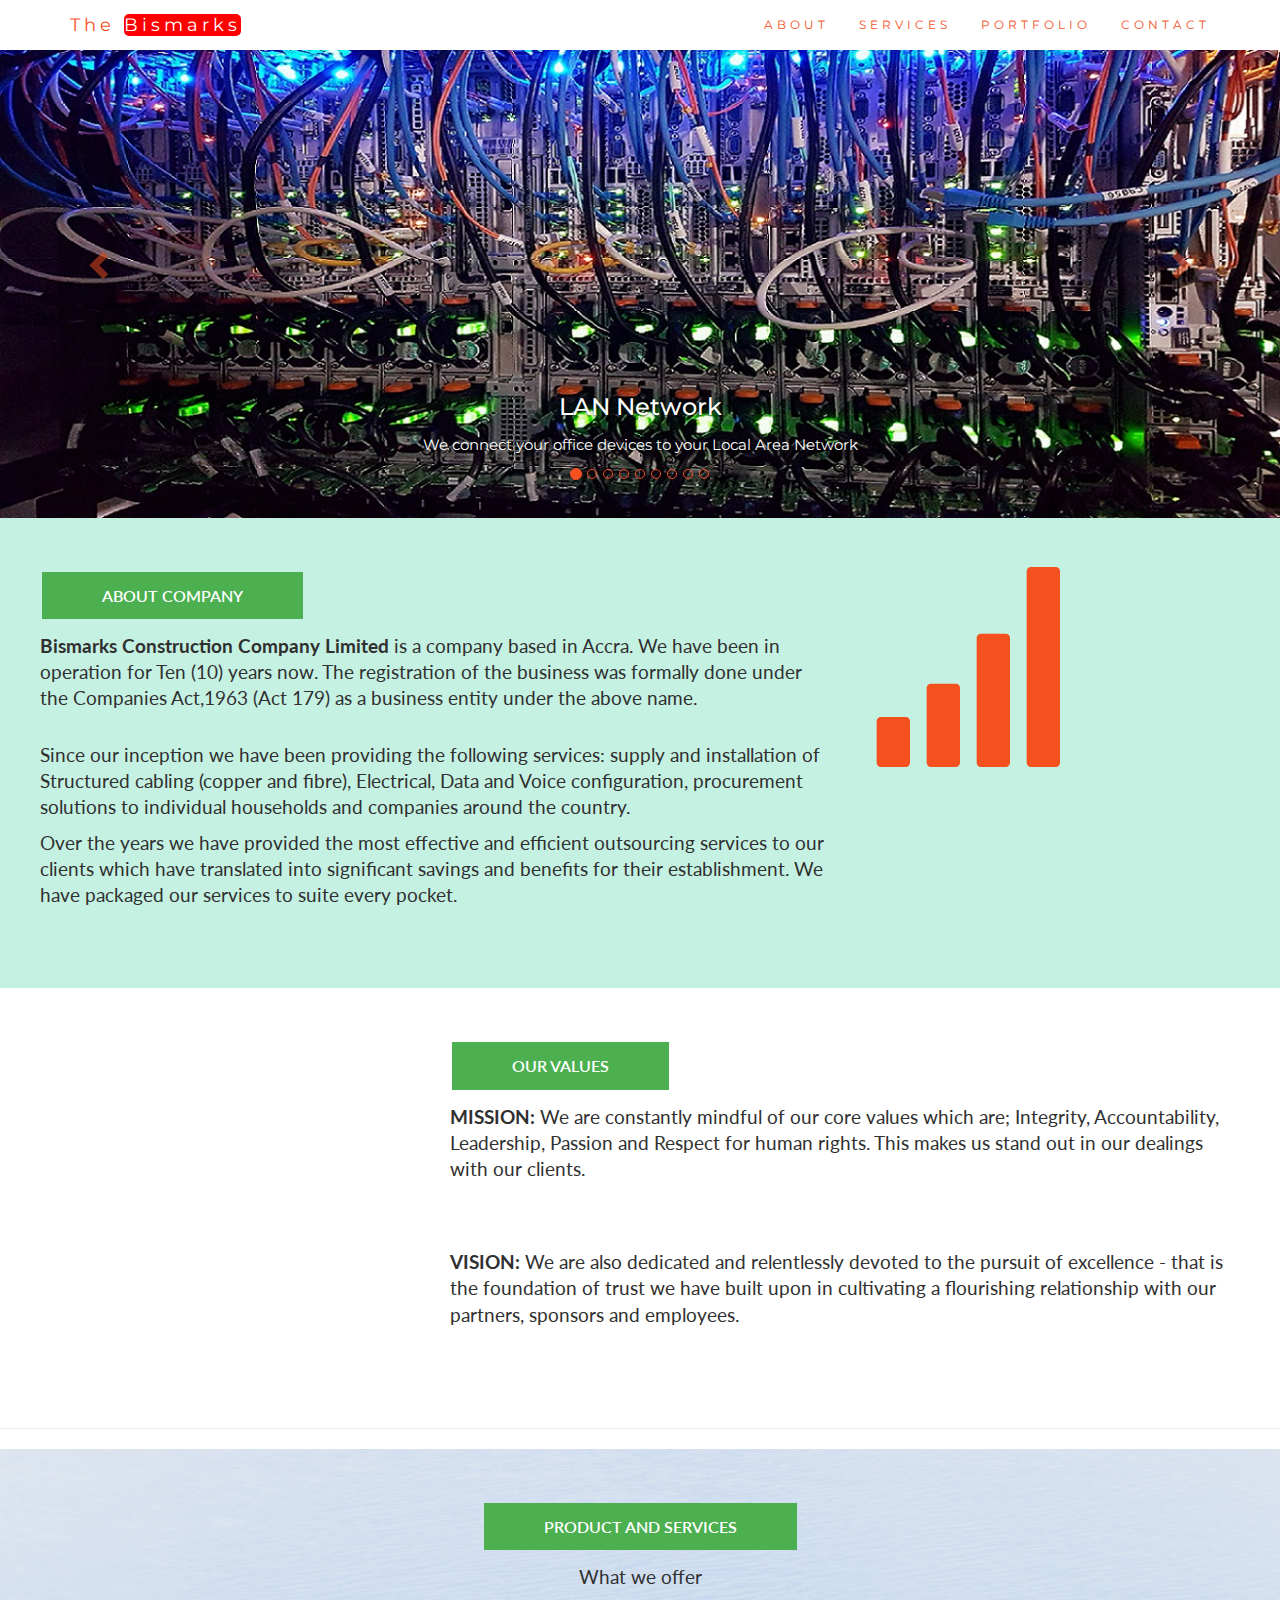
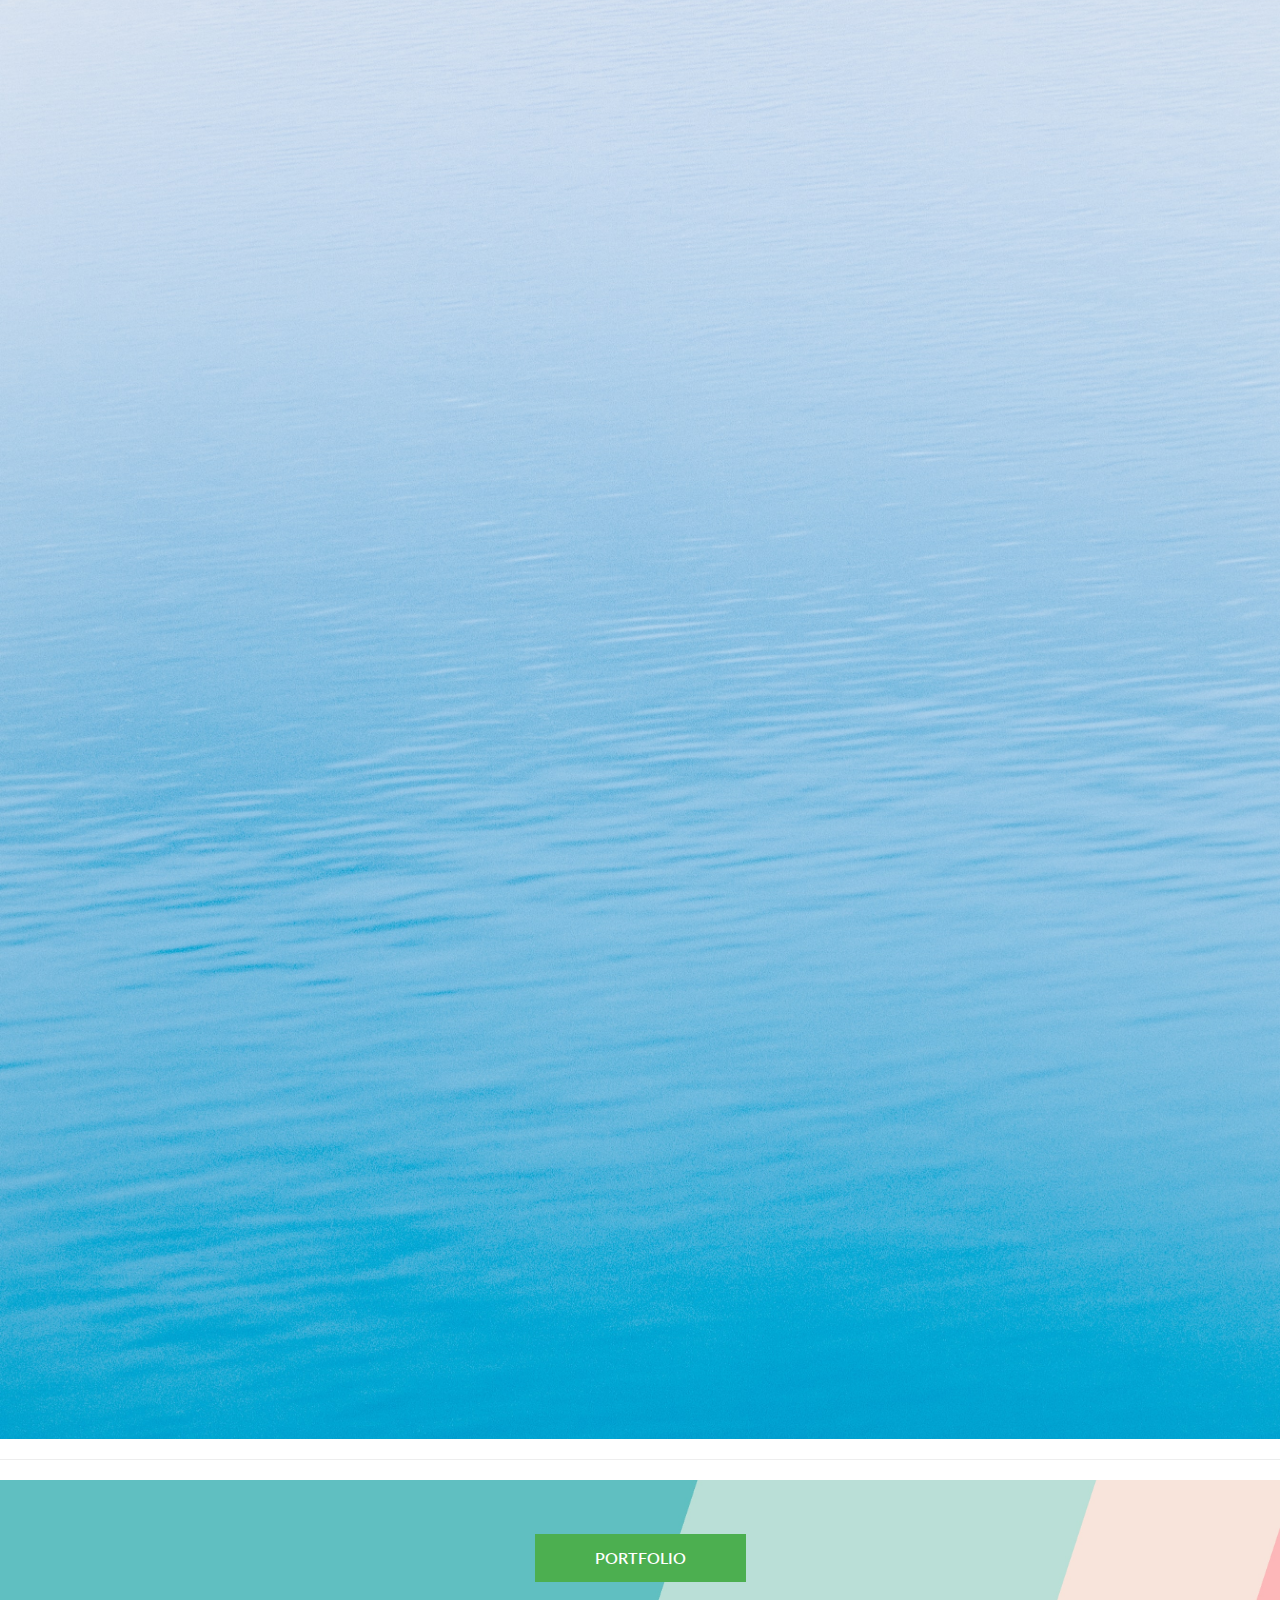
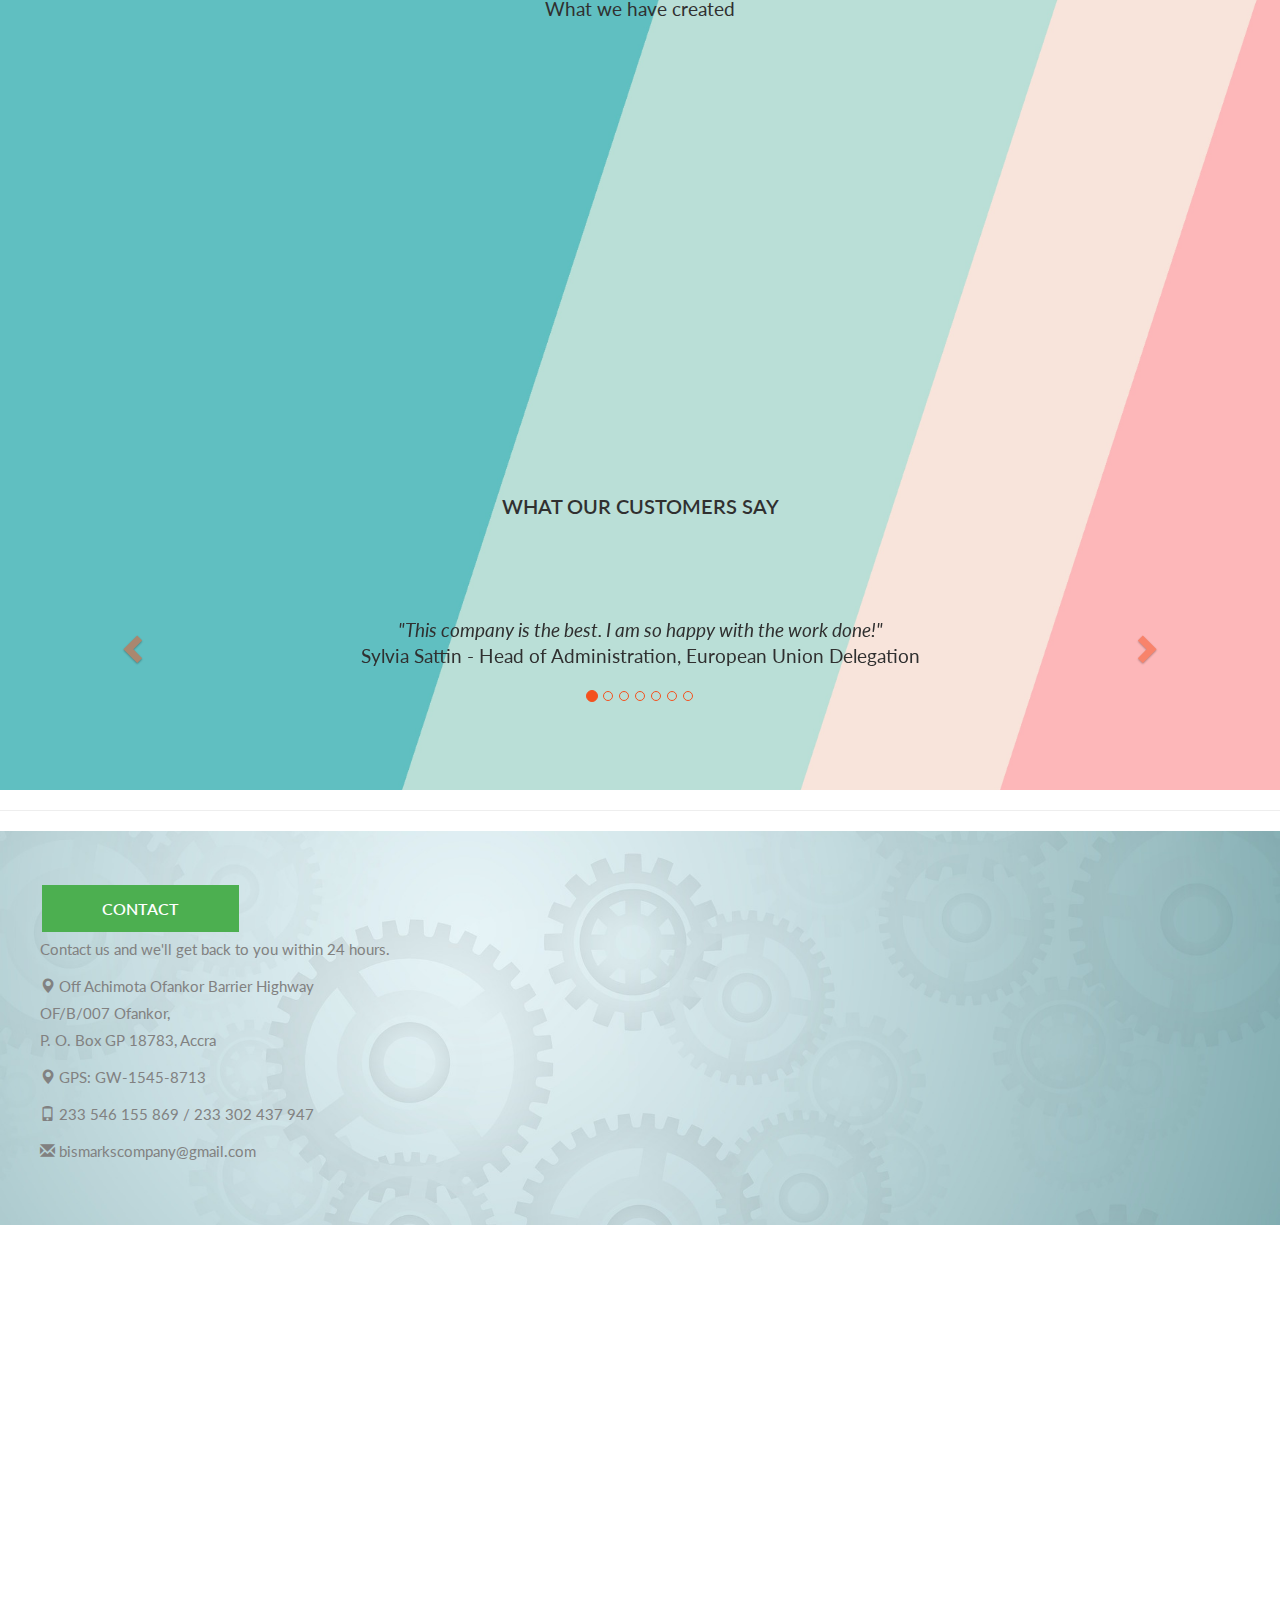
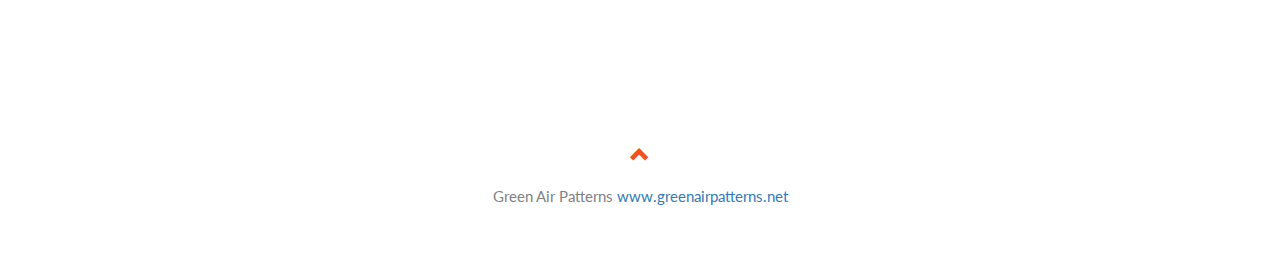
<file: index.html>
<!DOCTYPE html>
<html lang="en">
<head>
  <!-- edited by eddy -->
  <title>::Bismarks</title>
  <meta charset="utf-8">
  <meta name="viewport" content="width=device-width, initial-scale=1">
  <link rel="stylesheet" href="https://maxcdn.bootstrapcdn.com/bootstrap/3.4.1/css/bootstrap.min.css">
  <link href="https://fonts.googleapis.com/css?family=Montserrat" rel="stylesheet" type="text/css">
  <link href="https://fonts.googleapis.com/css?family=Lato" rel="stylesheet" type="text/css">
  <link rel="stylesheet" href="styles.css">
  <script src="https://ajax.googleapis.com/ajax/libs/jquery/3.5.1/jquery.min.js"></script>
  <script src="https://maxcdn.bootstrapcdn.com/bootstrap/3.4.1/js/bootstrap.min.js"></script>
  
  <style>
  
  </style>
</head>
<body id="myPage" data-spy="scroll" data-target=".navbar" data-offset="60">

<nav class="navbar navbar-default navbar-fixed-top whitebar">
  <div class="container">
    <div class="navbar-header">
      <button type="button" class="navbar-toggle" data-toggle="collapse" data-target="#myNavbar">
        <span class="icon-bar"></span>
        <span class="icon-bar"></span>
        <span class="icon-bar"></span>                        
      </button>
      <a class="navbar-brand " href="#myPage">
        <!--img src="" alt="logo" class="img-responsive"  style="border-radius: 70%;"/-->The 
        <span class="header">Bismarks</span>
        </a>
    </div>
    <div class="collapse navbar-collapse" id="myNavbar">
      <ul class="nav navbar-nav navbar-right">
        <li><a href="#about">ABOUT</a></li>
        <li><a href="#services">SERVICES</a></li>
        <li><a href="#portfolio">PORTFOLIO</a></li>
        <!--li><a href="#pricing">PRICING</a></li-->
        <li><a href="#contact">CONTACT</a></li>
      </ul>
    </div>
  </div>
</nav>


<!--slider-->
<div class="container slider">
    
    <div id="myCarousel" class="carousel slide" data-ride="carousel">
      <!-- Indicators -->
      <ol class="carousel-indicators">
        <li data-target="#myCarousel" data-slide-to="0" class="active"></li>
        <li data-target="#myCarousel" data-slide-to="1"></li>
        <li data-target="#myCarousel" data-slide-to="2"></li>
        <li data-target="#myCarousel" data-slide-to="3"></li>
        <li data-target="#myCarousel" data-slide-to="4"></li>
        <li data-target="#myCarousel" data-slide-to="5"></li>
        <li data-target="#myCarousel" data-slide-to="6"></li>
        <li data-target="#myCarousel" data-slide-to="7"></li>
        <li data-target="#myCarousel" data-slide-to="8"></li>
      </ol>
  
      <!-- Wrapper for slides -->
      <div class="carousel-inner">
  
        <div class="item active">
          <img src="images/LAN-NETWORK.jpg" alt="lan" style="width:100%;">
          <div class="carousel-caption">
            <h3>LAN Network</h3>
            <p>We connect your office devices to your Local Area Network</p>
          </div>
        </div>
  
        <div class="item">
          <img src="images/Fibre Connections.png" alt="Fiber" style="width:100%;">
          <div class="carousel-caption">
            <h3>Fibre Connection</h3>
            <p>Create backbone network using Fibre Optic</p>
          </div>
        </div>
      
        <div class="item">
          <img src="images/fibre2.png" alt="fibre 2" style="width:100%;">
          <div class="carousel-caption">
            <h3>Fibre Connection</h3>
            <p>Create backbone network using Fibre Optic</p>
          </div>
        </div>

        <div class="item">
            <img src="images/network1.png" alt="fibre 2" style="width:100%;">
            <div class="carousel-caption">
              <h3>LAN Connection</h3>
              <p>Create a Network infrastructure to connect your office</p>
            </div>
          </div>

          <div class="item">
            <img src="images/fibre2.png" alt="fibre 2" style="width:100%;">
            <div class="carousel-caption">
              <h3>Fibre Connection</h3>
              <p>Create backbone network using Fibre Optic</p>
            </div>
          </div>

          <div class="item">
            <img src="images/fibre2.png" alt="fibre 2" style="width:100%;">
            <div class="carousel-caption">
              <h3>Fibre Connection</h3>
              <p>Create backbone network using Fibre Optic</p>
            </div>
          </div>

          <div class="item">
            <img src="images/merchandise.jpg" alt="fibre 2" style="width:100%;">
            <div class="carousel-caption">
              <h3>Merchandise</h3>
              <p>We are open for partnership</p>
            </div>
          </div>

          <div class="item">
            <img src="images/general_consultancy.png" alt="fibre 2" style="width:100%;">
            <div class="carousel-caption">
              <h3>General Consultancy</h3>
              <p>Let help you, with you needs</p>
            </div>
          </div>
    
      </div>
  
      <!-- Left and right controls -->
      <a class="left carousel-control" href="#myCarousel" data-slide="prev">
        <span class="glyphicon glyphicon-chevron-left"></span>
        <span class="sr-only">Previous</span>
      </a>
      <a class="right carousel-control" href="#myCarousel" data-slide="next">
        <span class="glyphicon glyphicon-chevron-right"></span>
        <span class="sr-only">Next</span>
      </a>
    </div>
  </div>
  

<!-- Container (About Section) -->
<div id="about" class="container-fluid about_backv" style="background-color: rgb(197, 241, 227);">
  <div class="row">
    <div class="col-sm-8">
      <h2 class="button button2">About Company</h2><br>
      <h4><strong>Bismarks Construction Company Limited</strong> is a company based in Accra. 
          We have been in operation for Ten (10) years now. The registration of 
          the business was formally done under the Companies Act,1963 (Act 179) as a 
          business entity under the above name. <h4>

          <p>Since our inception we have been providing the following services: supply and installation of Structured 
          cabling (copper and fibre), Electrical, Data and Voice configuration,
           procurement solutions to individual households and companies around the country. </p>

           <p> Over the years we have provided the most effective and efficient outsourcing services to our clients
          which have translated into significant savings and benefits for their establishment. 
           We have packaged our services to suite every pocket.</p>
    </div>
    <div class="col-sm-4">
      <span class="glyphicon glyphicon-signal logo"></span>
    </div>
  </div>
</div>

<div class="container-fluid">
  <div class="row">
    <div class="col-sm-4">
      <span class="glyphicon glyphicon-globe logo slideanim"></span>
    </div>
    <div class="col-sm-8">
      <h2 class="button button2">Our Values</h2><br>
      <h4><strong>MISSION:</strong> We are constantly mindful of our core values which are; Integrity, Accountability, Leadership, Passion and Respect for human rights. 
       This makes us stand out in our dealings with our clients.</h4><br>
      <h4><strong>VISION:</strong> We are also dedicated and relentlessly devoted to the pursuit of 
        excellence - that is the foundation of trust we have built upon in cultivating a 
        flourishing relationship with our partners, sponsors and employees.</h4>
    </div>
  </div>
</div>
<hr>
<!-- Container (Services Section) -->
<div id="services" class="container-fluid text-center product_back">
  <h2 class="button button2">Product and Services</h2>
  <h4>What we offer</h4>
  <br>
  <div class="container serbackground">    
        <div class="row slideanim">
          <div class="col-sm-6 col-md-3">
            <div class="thumbnail thumbcolor ">
              <img src="images/comp_acc.jpg" alt="comp" class="img-responsive imgShadow" />
              <div class="caption">
                <h4 class="servFor">Computer and Accessories</h4>
                <p>We supply computers and Laptops with their Accessories </p>
                </div>
            </div>
          </div>
          <div class="col-sm-6 col-md-3">
            <div class="thumbnail thumbcolor">
              <img src="images/comp_lan.jpg" alt="comp" class="img-responsive imgShadow" />
              <div class="caption">
                <h4 class="servFor">LAN/WAN Data Network</h4>
                <p>We supply computers and Laptops of any brand with their Accessories </p>
                </div>
            </div>
          </div>
          <div class="col-sm-6 col-md-3">
            <div class="thumbnail thumbcolor">
              <img src="images/fibre Optic.jpg" alt="comp" class="img-responsive imgShadow" />
              <div class="caption">
                <h4 class="servFor">Fibre Optic Splicing</h4>
                <p>We supply computers and Laptops of any brand with their Accessories </p>
                </div>
            </div>
          </div>
          <div class="col-sm-6 col-md-3">
            <div class="thumbnail">
              <img src="images/comp_acc.jpg" alt="comp" class="img-responsive imgShadow" />
              <div class="caption">
                <h4 class="servFor">PABX / TDA200 Installation</h4> 
                <p>We supply computers and Laptops of any brand with their Accessories </p>
                </div>
            </div>
          </div>
        </div>
      </div> <!---end of container 1-->
      <div class="container serbackground">    
        <div class="row slideanim">
          <div class="col-sm-6 col-md-3 reduce">
            <div class="thumbnail ">
              <img src="images/biometric2.jpg" alt="comp" class="img-responsive imgShadow" />
              <div class="caption">
                <h4 class="servFor">Biometric Security Systems</h4>
                <p>We supply computers and Laptops of any brand with their Accessories </p>
                </div>
            </div>
          </div>
          <div class="col-sm-6 col-md-3">
            <div class="thumbnail">
              <img src="images/cctv.jpg" alt="comp" class="img-responsive imgShadow" />
              <div class="caption">
                <h4 class="servFor">Close Circuit Television</h4>
                <p>We supply computers and Laptops of any brand with their Accessories </p>
                </div>
            </div>
          </div>
          <div class="col-sm-6 col-md-3">
            <div class="thumbnail">
              <img src="images/phones.jpg" alt="comp" class="img-responsive imgShadow" />
              <div class="caption">
                <h4 class="servFor"> Cell Phones & Connectivity</h4>
                <p>We supply computers and Laptops of any brand with their Accessories </p>
                </div>
            </div>
          </div>
          <div class="col-sm-6 col-md-3">
            <div class="thumbnail">
              <img src="images/electrical installation.jpg" alt="comp" class="img-responsive imgShadow" />
              <div class="caption">
                <h4 class="servFor">Electrical Installation</h4>
                <p>We supply computers and Laptops of any brand with their Accessories </p>
                </div>
            </div>
          </div>
        </div>
      </div> <!---end of container2-->
      <div class="container serbackground">    
        <div class="row slideanim">
          <div class="col-sm-6 col-md-3">
            <div class="thumbnail">
              <img src="images/general_tech_train.jpg" alt="comp" class="img-responsive imgShadow"/>
              <div class="caption">
                <h4 class="servFor">General Technology Training</h4>
                <p>We supply computers and Laptops of any brand with their Accessories </p>
                </div>
            </div>
          </div>
          <div class="col-sm-6 col-md-3">
            <div class="thumbnail">
              <img src="images/merchandise1.jpg" alt="comp" class="img-responsive imgShadow" />
              <div class="caption">
                <h4 class="servFor">Merchandise Network</h4>
                <p>We supply computers and Laptops of any brand with their Accessories </p>
                </div>
            </div>
          </div>
          <div class="col-sm-6 col-md-3">
            <div class="thumbnail">
              <img src="images/sales_service1.png" alt="comp" class="img-responsive imgShadow" />
              <div class="caption">
                <h4 class="servFor">Sales & Service</h4>
                <p>We supply computers and Laptops of any brand with their Accessories </p>
                </div>
            </div>
          </div>
          <div class="col-sm-6 col-md-3">
            <div class="thumbnail">
              <img src="images/general1.png" alt="comp" class="img-responsive imgShadow"/>
              <div class="caption"> 
                <h4 class="servFor">Consultancy General</h4>
                <p>We supply computers and Laptops of any brand with their Accessories </p>
                </div>
            </div>
          </div>
        </div>
      </div> <!---end of container3-->
      <div class="container serbackground">    
        <div class="row slideanim">
          <div class="col-sm-6 col-md-3">
            <div class="thumbnail">
              <img src="images/travel assistance.png" alt="comp" class="img-responsive imgShadow"/>
              <div class="caption">
                <h4 class="servFor">Travel Assistance</h4>
                <p>We supply computers and Laptops of any brand with their Accessories </p>
                </div>
            </div>
          </div>
          <div class="col-sm-6 col-md-3">
            <div class="thumbnail">
              <img src="images/logistics.png" alt="comp" class="img-responsive imgShadow" />
              <div class="caption">
                <h4 class="servFor">Logistics</h4>
                <p>We supply computers and Laptops of any brand with their Accessories </p>
                </div>
            </div>
          </div>
          <div class="col-sm-6 col-md-3">
            <div class="thumbnail">
              <img src="images/export_import.png" alt="comp" class="img-responsive imgShadow" />
              <div class="caption">
                <h4 class="servFor">Export and Import</h4>
                <p>We supply computers and Laptops of any brand with their Accessories </p>
                </div>
            </div>
          </div>
          <div class="col-sm-6 col-md-3">
            <div class="thumbnail">
              <img src="images/comp_acc.jpg" alt="comp" class="img-responsive imgShadow" />
              <div class="caption">
                <h4 class="servFor">General Supplies</h4>
                <p>We supply computers and Laptops of any brand with their Accessories </p>
                </div>
            </div>
          </div>
        </div>
      </div> <!---end of container4-->
    </div>
    
    
  </div>

  <!--div class="row slideanim">
    <div class="col-sm-3">
      <span class="glyphicon glyphicon-off logo-small"></span-->
      <!--img src="images/comp_acc.jpg"/>

      <h4>Computer Sales and Accessories</h4>
      <p>Lorem ipsum dolor sit amet..</p>
    </div>
    <div class="col-sm-3">
      <span class="glyphicon glyphicon-heart logo-small"></span>
      <h4>Computer LAN / WAN Data Networking</h4>
      <p>Lorem ipsum dolor sit amet..</p>
    </div>
    <div class="col-sm-3">
      <span class="glyphicon glyphicon-lock logo-small"></span>
      <h4>Fibre Optic Splicing</h4>
      <p>Lorem ipsum dolor sit amet..</p>
    </div-->
    <!--div class="col-sm-3">
      <span class="glyphicon glyphicon-lock logo-small"></span>
      <h4>PABX / TDA200 Installation</h4>
      <p>Lorem ipsum dolor sit amet..</p>
    </div>
  </div>
  <br><br-->
  <!--div class="row slideanim">
    <div class="col-sm-3">
      <span class="glyphicon glyphicon-off logo-small"></span>
      <h4>Biometric Security Systems</h4>
      <p>Lorem ipsum dolor sit amet..</p>
    </div-->
    <!--div class="col-sm-3">
      <span class="glyphicon glyphicon-heart logo-small"></span>
      <h4>Close Circuit Television (CCTV) </h4>
      <p>Lorem ipsum dolor sit amet..</p>
    </div-->
    <!--div class="col-sm-3">
      <span class="glyphicon glyphicon-lock logo-small"></span>
      <h4>Mobile Phones & Connectivity</h4>
      <p>Lorem ipsum dolor sit amet..</p>
    </div-->
    <!--div class="col-sm-3">
      <span class="glyphicon glyphicon-lock logo-small"></span>
      <h4>Electrical Installation</h4>
      <p>Lorem ipsum dolor sit amet..</p>
    </div>
  </div>
  <br><br-->
  <!--div class="row slideanim">
    <div class="col-sm-3">
      <span class="glyphicon glyphicon-off logo-small"></span>
      <h4>General Technology Training</h4>
      <p>Lorem ipsum dolor sit amet..</p>
    </div-->
    <!--div class="col-sm-3">
      <span class="glyphicon glyphicon-heart logo-small"></span>
      <h4></h4>Merchandise Network Management</h4>
      <p>Lorem ipsum dolor sit amet..</p>
    </div-->
    <!--div class="col-sm-3">
      <span class="glyphicon glyphicon-lock logo-small"></span>
      <h4>Sales and Service</h4>
      <p>Lorem ipsum dolor sit amet..</p>
    </div-->
    <!--div class="col-sm-3">
      <span class="glyphicon glyphicon-lock logo-small"></span>
      <h4>Consultancy General</h4>
      <p>Lorem ipsum dolor sit amet..</p>
    </div>
  </div>
  <br><br-->
 
  <!--div class="row slideanim">
    <div class="col-sm-3">
      <span class="glyphicon glyphicon-leaf logo-small"></span>
      <h4>Travel Assistance</h4>
      <p>Lorem ipsum dolor sit amet..</p>
    </div-->
    <!--div class="col-sm-3">
      <span class="glyphicon glyphicon-certificate logo-small"></span>
      <h4>Certified</h4>
      <p>Lorem ipsum dolor sit amet..</p>
    </div-->
    <!--div class="col-sm-3">
      <span class="glyphicon glyphicon-wrench logo-small"></span>
      <h4 style="color:#303030;">Import and Export</h4>
      <p>Lorem ipsum dolor sit amet..</p>
    </div-->
    <!--div class="col-sm-3">
      <span class="glyphicon glyphicon-wrench logo-small"></span>
      <h4 style="color:#303030;">Logistics</h4>
      <p>Lorem ipsum dolor sit amet..</p>
    </div>
  </div>
</div-->
<hr>
<!-- Container (Portfolio Section) -->
<div id="portfolio" class="container-fluid text-center bg-grey">
  <h2 class="button button2">Portfolio</h2><br>
  <h4>What we have created</h4>
  <div class="row text-center slideanim">
    <div class="col-sm-4">
      <div class="thumbnail">
        <img src="images/logo-delegations.jpg" alt="European" width="400" height="300" class="img-responsive imgShadow" />
        <p><strong>European Union Delegation</strong></p>
        <p>Yes, we built their LAN infrastructure</p>
      </div>
    </div>
    <div class="col-sm-4">
      <div class="thumbnail">
        <img src="images/jud1.jpg" alt="Judicial" width="400" height="300" class="img-responsive imgShadow" />
        <p><strong>Supreme Court of Ghana</strong></p>
        <p>We refurbrished their LAN</p>
      </div>
    </div>
    <div class="col-sm-4">
      <div class="thumbnail">
        <img src="images/high court complex.jpg" alt="high court" width="400" height="300" class="img-responsive imgShadow" />
        <p><strong>High Court Complex, Accra</strong></p>
        <p>Yes, we built the LAN infrastructure</p>
      </div>
    </div>
  </div><br>
  
  <h2>What our customers say</h2>
  <div id="myCarousel" class="carousel slide text-center" data-ride="carousel">
    <!-- Indicators -->
    <ol class="carousel-indicators">
      <li data-target="#myCarousel" data-slide-to="0" class="active"></li>
      <li data-target="#myCarousel" data-slide-to="1"></li>
      <li data-target="#myCarousel" data-slide-to="2"></li>
      <li data-target="#myCarousel" data-slide-to="3"></li>
      <li data-target="#myCarousel" data-slide-to="4"></li>
      <li data-target="#myCarousel" data-slide-to="5"></li>
      <li data-target="#myCarousel" data-slide-to="6"></li>
    </ol>

    <!-- Wrapper for slides -->
    <div class="carousel-inner" role="listbox">
      <div class="item active">
        <h4>"This company is the best. I am so happy with the work done!"<br><span>Sylvia Sattin - Head of Administration, 
          European Union Delegation</span></h4>
      </div>
      <div class="item">
        <h4>"One word... WOW!!"<br><span>Michael Adjei Frimpong - Deputy Director ICT, Judicial Service of Ghana
          </span></h4>
      </div>
      <div class="item">
        <h4>"Could I... BE any more happy with this company?"<br><span>GEORGE ANOKYE
          (ICT DEPARTMENT), SSNIT</span></h4>
      </div>
      <div class="item">
        <h4>"Could I... BE any more happy with this company?"<br><span>Nana Amoto Mensah (DIRECTOR), Cnergy Global
          </span></h4>
      </div>
      <div class="item">
        <h4>"Expert in after sales service, recommend to all companies."<br><span>Kwabena Andoh, Novartis Pharmaceutical</span></h4>
      </div>
      
    </div>

    <!-- Left and right controls -->
    <a class="left carousel-control" href="#myCarousel" role="button" data-slide="prev">
      <span class="glyphicon glyphicon-chevron-left" aria-hidden="true"></span>
      <span class="sr-only">Previous</span>
    </a>
    <a class="right carousel-control" href="#myCarousel" role="button" data-slide="next">
      <span class="glyphicon glyphicon-chevron-right" aria-hidden="true"></span>
      <span class="sr-only">Next</span>
    </a>
  </div>
</div>

<!-- Container (Pricing Section) -->
<!--div id="pricing" class="container-fluid">
  <div class="text-center">
    <h2>Pricing</h2>
    <h4>Choose a payment plan that works for you</h4>
  </div>
  <div class="row slideanim">
    <div class="col-sm-4 col-xs-12">
      <div class="panel panel-default text-center">
        <div class="panel-heading">
          <h1>Basic</h1>
        </div>
        <div class="panel-body">
          <p><strong>20</strong> Lorem</p>
          <p><strong>15</strong> Ipsum</p>
          <p><strong>5</strong> Dolor</p>
          <p><strong>2</strong> Sit</p>
          <p><strong>Endless</strong> Amet</p>
        </div>
        <div class="panel-footer">
          <h3>$19</h3>
          <h4>per month</h4>
          <button class="btn btn-lg">Sign Up</button>
        </div>
      </div>      
    </div>     
    <div class="col-sm-4 col-xs-12">
      <div class="panel panel-default text-center">
        <div class="panel-heading">
          <h1>Pro</h1>
        </div>
        <div class="panel-body">
          <p><strong>50</strong> Lorem</p>
          <p><strong>25</strong> Ipsum</p>
          <p><strong>10</strong> Dolor</p>
          <p><strong>5</strong> Sit</p>
          <p><strong>Endless</strong> Amet</p>
        </div>
        <div class="panel-footer">
          <h3>$29</h3>
          <h4>per month</h4>
          <button class="btn btn-lg">Sign Up</button>
        </div>
      </div>      
    </div>       
    <div class="col-sm-4 col-xs-12">
      <div class="panel panel-default text-center">
        <div class="panel-heading">
          <h1>Premium</h1>
        </div>
        <div class="panel-body">
          <p><strong>100</strong> Lorem</p>
          <p><strong>50</strong> Ipsum</p>
          <p><strong>25</strong> Dolor</p>
          <p><strong>10</strong> Sit</p>
          <p><strong>Endless</strong> Amet</p>
        </div>
        <div class="panel-footer">
          <h3>$49</h3>
          <h4>per month</h4>
          <button class="btn btn-lg">Sign Up</button>
        </div>
      </div>      
    </div>    
  </div>
</div-->
<hr>
<!-- Container (Contact Section) -->
<div id="contact" class="container-fluid contact_back">
  <h2 class="text-center button button2">CONTACT</h2>
  <div class="row">
    <div class="col-sm-5">
      <p>Contact us and we'll get back to you within 24 hours.</p>
      <p><span class="glyphicon glyphicon-map-marker"></span> Off Achimota Ofankor Barrier Highway <br>OF/B/007 Ofankor,<br>
        P. O. Box GP 18783, Accra </p>
        <p><span class="glyphicon glyphicon-map-marker"></span> GPS: GW-1545-8713</p>
      <p><span class="glyphicon glyphicon-phone"></span> 233 546 155 869 / 233 302 437 947</p>
      <p><span class="glyphicon glyphicon-envelope"></span> bismarkscompany@gmail.com</p>
    </div>
    <div class="col-sm-7 slideanim">
      <div class="row">
        <div class="col-sm-6 form-group">
          <input class="form-control" id="name" name="name" placeholder="Name" type="text" required>
        </div>
        <div class="col-sm-6 form-group">
          <input class="form-control" id="email" name="email" placeholder="Email" type="email" required>
        </div>
      </div>
      <textarea class="form-control" id="comments" name="comments" placeholder="Comment" rows="5"></textarea><br>
      <div class="row">
        <div class="col-sm-12 form-group">
          <button class="btn btn-default pull-right" type="submit">Send</button>
        </div>
      </div>
    </div>
  </div>
</div>

<!-- Image of location/map -->
<p><iframe src="https://www.google.com/maps/embed?pb=!1m18!1m12!1m3!1d2920.9211576414086!2d-0.2676847507343724!3d5.657343034177356!2m3!1f0!2f0!3f0!3m2!1i1024!2i768!4f13.1!3m3!1m2!1s0xfdf9f263e234fe3%3A0xd138dfb0bcbe2047!2sOakmaxx!5e1!3m2!1sen!2sgh!4v1617973569455!5m2!1sen!2sgh" 
  width="100%" height="450" style="border:0;" allowfullscreen="" loading="lazy"></iframe></p>


<footer class="container-fluid text-center">
  <a href="#myPage" title="To Top">
    <span class="glyphicon glyphicon-chevron-up "></span>
  </a>
  <p>Green Air Patterns <a href="" title="Software Company">www.greenairpatterns.net</a></p>
</footer>

<script>
$(document).ready(function(){
  // Add smooth scrolling to all links in navbar + footer link
  $(".navbar a, footer a[href='#myPage']").on('click', function(event) {
    // Make sure this.hash has a value before overriding default behavior
    if (this.hash !== "") {
      // Prevent default anchor click behavior
      event.preventDefault();

      // Store hash
      var hash = this.hash;

      // Using jQuery's animate() method to add smooth page scroll
      // The optional number (900) specifies the number of milliseconds it takes to scroll to the specified area
      $('html, body').animate({
        scrollTop: $(hash).offset().top
      }, 900, function(){
   
        // Add hash (#) to URL when done scrolling (default click behavior)
        window.location.hash = hash;
      });
    } // End if
  });
  
  $(window).scroll(function() {
    $(".slideanim").each(function(){
      var pos = $(this).offset().top;

      var winTop = $(window).scrollTop();
        if (pos < winTop + 600) {
          $(this).addClass("slide");
        }
    });
  });
})
</script>

</body>
</html>
</file>
<file: styles.css>
body {
    font: 400 15px Lato, sans-serif;
    line-height: 1.8;
    color: #818181;
  }
  h2 {
    font-size: 20px;
    text-transform: uppercase;
    color: #303030;
    font-weight: 600;
    margin-bottom: 30px;
  }
  h4 {
    font-size: 19px;
    line-height: 1.375em;
    color: #303030;
    font-weight: 400;
    margin-bottom: 30px;
    text-transform: unset;
  }  
  jumbotron {
    background-color: #f4511e;
    color: #fff;
    padding: 100px 25px;
    font-family: Montserrat, sans-serif;
  }

  .slider{
    font-family: Montserrat, sans-serif;
    
    margin-left: 0px;
    margin-right: 0px;
    width: 100%;
    padding-left: 0px;
    padding-right: 0px;
    padding-top: 0px;
  }
  .container-fluid {
    padding: 50px 40px;
  }
  .bg-grey {
   /* background-color: #ebbebe; */
   background-image: url("images/port_back.jpg");
   background-repeat: no-repeat;
   background-size: cover; 
  }

  
  .contact_back {
    /* background-color: #ebbebe; */
    background-image: url("images/contact_back.jpg");
    background-repeat: no-repeat;
    background-size: cover; 
   }
   .product_back {    
    background-image: url("images/product_back.jpg");
    background-repeat: no-repeat;
    background-size: cover; 
   }
   .about_back{
    background-image: url("images/product_back.jpg");
    background-repeat: no-repeat;
    background-size: cover; 
   }

  .logo-small {
    color: #f4511e;
    font-size: 50px;
  }
  .logo {
    color: #f4511e;
    font-size: 200px;
  }
  .thumbnail {
    padding: 0 0 15px 0;
    border: 1px solid red;
    border-radius: 0;
  }
  .thumbnail img {
    width: 100%;
    height: 100%;
    margin-bottom: 10px;    
  }

  .thumbcolor {
    background-color:#ceeefcd7;
  }
  .carousel-control.right, .carousel-control.left {
    background-image: none;
    color: #f4511e;
  }
  .carousel-indicators li {
    border-color: #f4511e;
  }
  .carousel-indicators li.active {
    background-color: #f4511e;
  }
  .item h4 {
    font-size: 19px;
    line-height: 1.375em;
    font-weight: 400;
    font-style: italic;
    margin: 70px 0;
  }

  .servFor:hover{
    color:rgb(245, 56, 56);
    font-size: 18px;
  }
  .item span {
    font-style: normal;
  }
  .panel {
    border: 1px solid #f4511e; 
    border-radius:0 !important;
    transition: box-shadow 0.5s;
  }
  .panel:hover {
    box-shadow: 5px 0px 40px rgba(0,0,0, .2);
  }
  .panel-footer .btn:hover {
    border: 1px solid #f4511e;
    background-color: #fff !important;
    color: #f4511e;
  }
  .panel-heading {
    color: #fff !important;
    background-color: #f4511e !important;
    padding: 25px;
    border-bottom: 1px solid transparent;
    border-top-left-radius: 0px;
    border-top-right-radius: 0px;
    border-bottom-left-radius: 0px;
    border-bottom-right-radius: 0px;
  }
  .panel-footer {
    background-color: white !important;
  }
  .panel-footer h3 {
    font-size: 32px;
  }
  .panel-footer h4 {
    color: #aaa;
    font-size: 14px;
  }
  .panel-footer .btn {
    margin: 15px 0;
    background-color: #f4511e;
    color: #fff;
  }

  .navbar {
    
    /*background-color: #f4511e; */
    background-color:#fff;
    z-index: 9999;
    border:0 ;
    font-size: 12px !important;
    line-height: 1.42857143 !important;
    letter-spacing: 4px;
    border-radius: 0;
    font-family: Montserrat, sans-serif;
  }
  .navbar li a, .navbar .navbar-brand {
    /*color: #fff !important;*/
    color:#f4511e !important;
  }
  .header{
    color: #fff;
    background-color:red; 
    border-radius: 5px; 
  }
  
  .navbar-nav li a:hover, .navbar-nav li.active a {
    color: #f4511e !important;
    background-color: #fff !important;
  }
  .navbar-default .navbar-toggle {
    border-color: transparent;
    color: #fff !important;
  }

  /*about company*/

  /*produts and services*/
  #services{
    background-color:rgb(224, 220, 220);
  }

  .thumbnail {
    background-color: rgb(242, 236, 243);
    box-shadow: 0 4px 8px 0 rgba(0, 0, 0, 0.2), 0 6px 20px 0 rgba(0, 0, 0, 0.19);   
    }
        
    .imgShadow {
    border: 1px solid #ddd;
    border-radius: 4px;
    padding: 5px;
    width: 150px;
  }  

  .button {
    background-color: #4CAF50; /* Green */
    border: none;
    color: white;
    padding: 15px 60px;
    text-align: center;
    text-decoration: none;
    display: inline-block;
    font-size: 16px;
    margin: 4px 2px;
    cursor: pointer;
    -webkit-transition-duration: 0.4s; /* Safari */
    transition-duration: 0.4s;
  }

  .button2:hover {
    box-shadow: 0 12px 16px 0 rgba(0,0,0,0.24),0 17px 50px 0 rgba(0,0,0,0.19);
  }    
  
  .imgShadow:hover {
    box-shadow: 0 0 2px 1px rgba(0, 140, 186, 0.5);
  }

  footer .glyphicon {
    font-size: 20px;
    margin-bottom: 20px;
    color: #f4511e;
  }
  .slideanim {visibility:hidden;}
  .slide {
    animation-name: slide;
    -webkit-animation-name: slide;
    animation-duration: 1s;
    -webkit-animation-duration: 1s;
    visibility: visible;
  }
  @keyframes slide {
    0% {
      opacity: 0;
      transform: translateY(70%);
    } 
    100% {
      opacity: 1;
      transform: translateY(0%);
    }
  }
  @-webkit-keyframes slide {
    0% {
      opacity: 0;
      -webkit-transform: translateY(70%);
    } 
    100% {
      opacity: 1;
      -webkit-transform: translateY(0%);
    }
  }
  @media screen and (max-width: 768px) {
    .col-sm-4 {
      text-align: center;
      margin: 25px 0;
    }
    .btn-lg {
      width: 100%;
      margin-bottom: 35px;
    }
  }
  @media screen and (max-width: 480px) {
    .logo {
      font-size: 150px;
    }
  }
</file>
